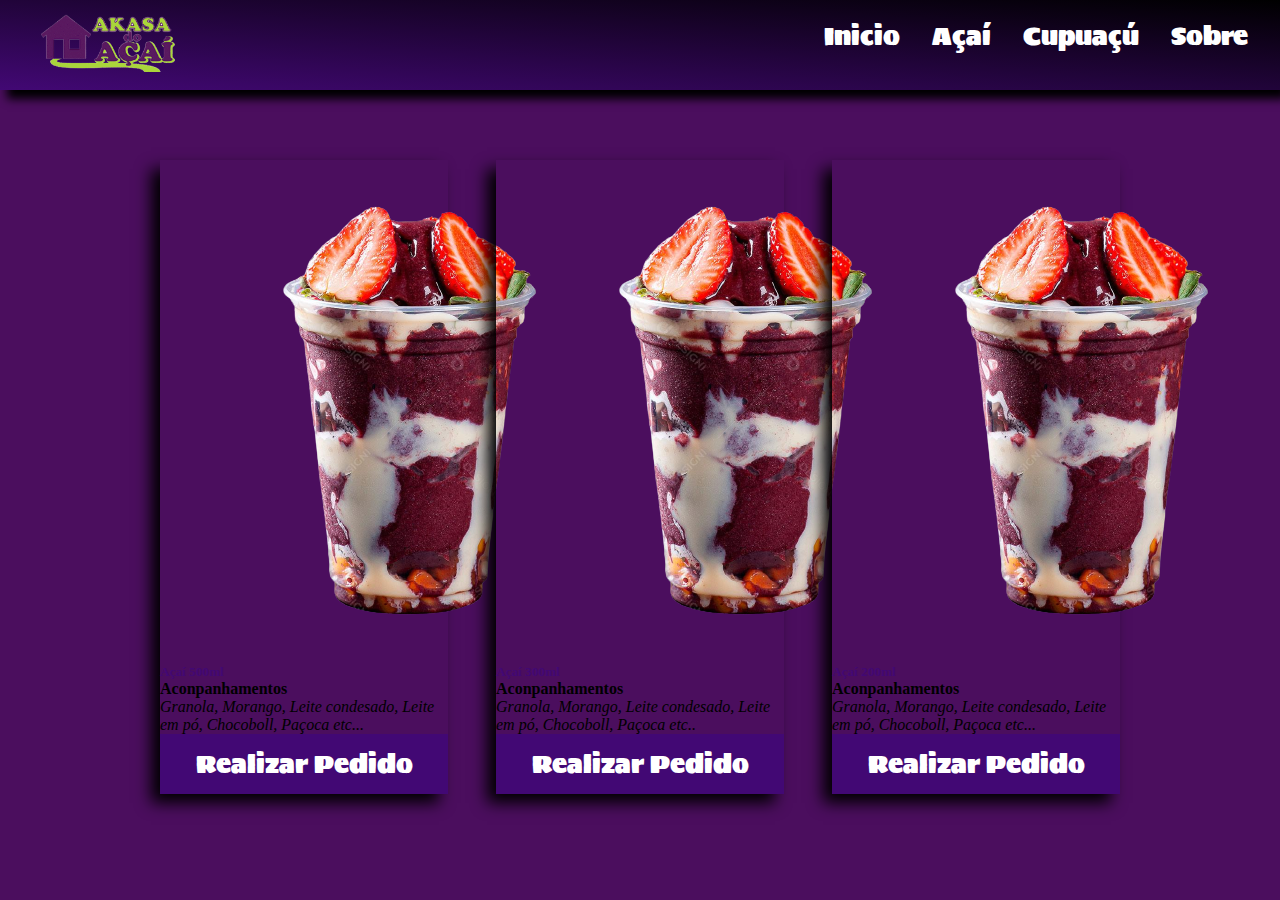
<file: acai.html>
<!DOCTYPE html>
<html lang="pt-br">
<head>
    <meta charset="UTF-8">
    <meta http-equiv="X-UA-Compatible" content="IE=edge">
    <meta name="viewport" content="width=device-width, initial-scale=1.0">
    <title>Página Açaí</title>
    <link href="https://cdn.jsdelivr.net/npm/bootstrap@5.3.0-alpha3/dist/css/bootstrap.min.css" rel="stylesheet" integrity="sha384-KK94CHFLLe+nY2dmCWGMq91rCGa5gtU4mk92HdvYe+M/SXH301p5ILy+dN9+nJOZ" crossorigin="anonymous">
    <link rel="stylesheet" href="css/style.css">
</head>
<body>

    <header id="header">
        <nav id="nav">
          <a href="" class="logo" ><img src="img/logo.png" alt="" height="80px"></a>
            
            <ul>
                <li><a href="index.html">Inicio</a></li>
                <li><a href="acai.html">Açaí</a></li>
                <li><a href="cupuacu.html">Cupuaçú</a></li>
                <li><a href="sobre.html">Sobre</a></li>
            </ul>

        </nav>

    </header>

    <main id="main-acai">
      <div class="card" style="width: 18rem;">
        <img src="img/acai-500ml.png" class="card-img-top" alt="..." >
        <div class="card-body">
          <h5 class="card-title">Açaí 500ml</h5>
          <p class="card-text"> <b>Aconpanhamentos</b><br>
            <i>Granola, Morango, Leite condesado,
            Leite em pó, Chocoboll, Paçoca etc...</i> 
          </p>
          <a href="#" class="btn ">Realizar Pedido</a>
        </div>
      </div>
      <div class="card" style="width: 18rem;">
        <img src="img/acai-200ml.png" class="card-img-top" alt="..." >
        <div class="card-body">
          <h5 class="card-title">Açaí 300ml</h5>
          <p class="card-text"><b>Aconpanhamentos</b><br>
            <i>Granola, Morango, Leite condesado,
            Leite em pó, Chocoboll, Paçoca etc..</i> </p>
          <a href="#" class="btn">Realizar Pedido</a>
        </div>
      </div>
      <div class="card" style="width: 18rem;">
        <img src="img/acai-500ml.png" class="card-img-top" alt="..." >
        <div class="card-body">
          <h5 class="card-title">Açaí 200ml</h5>
          <p class="card-text"><b>Aconpanhamentos</b><br>
            <i>Granola, Morango, Leite condesado,
            Leite em pó, Chocoboll, Paçoca etc...</i> </p>
          <a href="#" class="btn ">Realizar Pedido</a>
        </div>
      </div>

       


    </main>

    <footer>
     
        
    </footer>






    <script src="https://cdn.jsdelivr.net/npm/bootstrap@5.3.0-alpha3/dist/js/bootstrap.bundle.min.js" integrity="sha384-ENjdO4Dr2bkBIFxQpeoTz1HIcje39Wm4jDKdf19U8gI4ddQ3GYNS7NTKfAdVQSZe" crossorigin="anonymous"></script> 
</body>
</html>
</file>
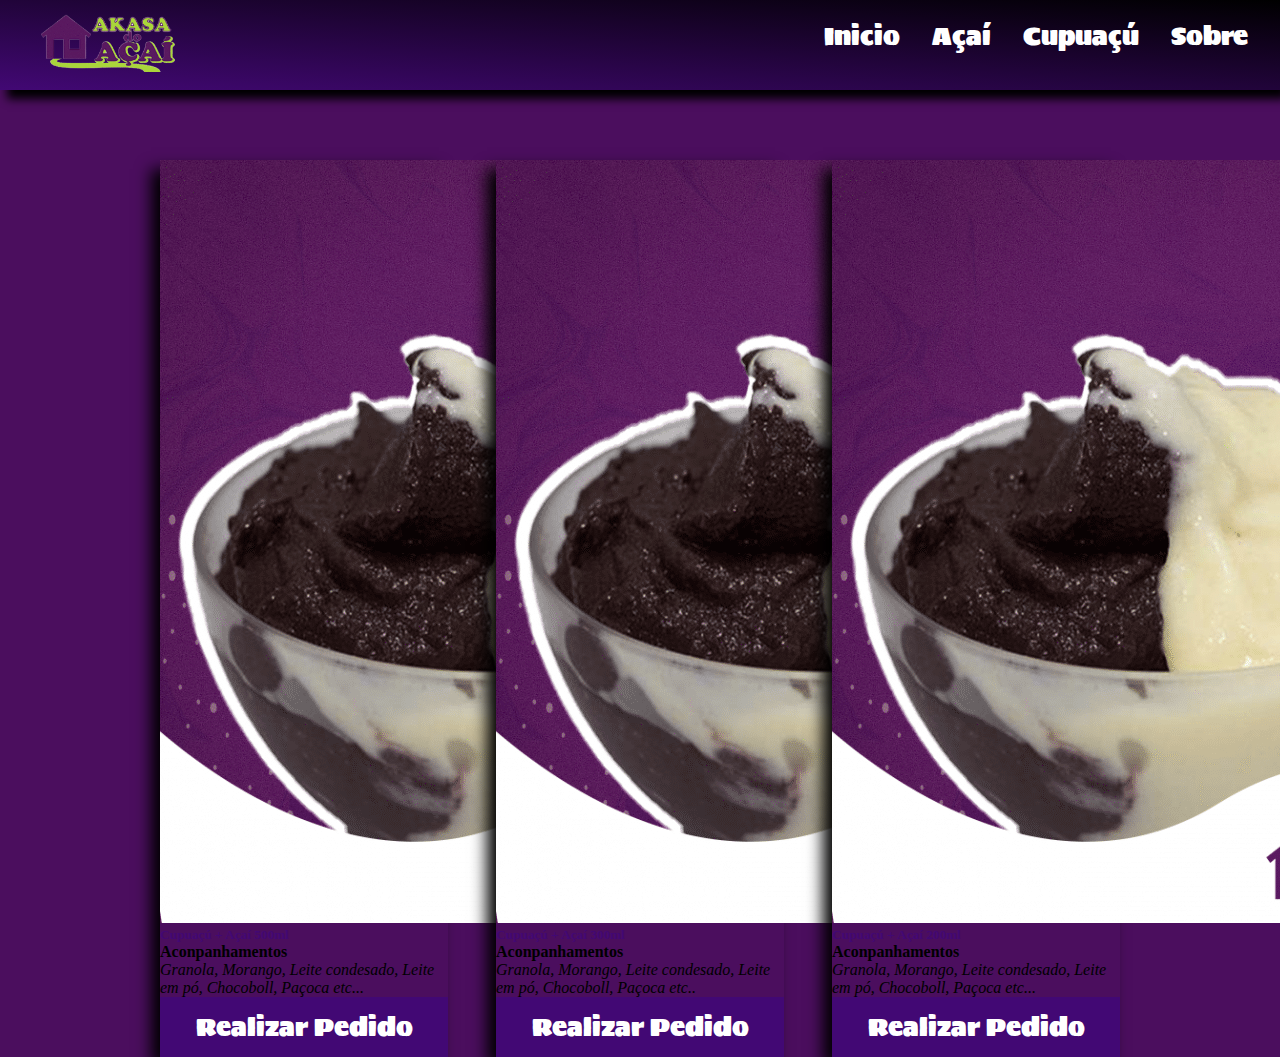
<file: cupuacu.html>
<!DOCTYPE html>
<html lang="pt-br">
<head>
    <meta charset="UTF-8">
    <meta http-equiv="X-UA-Compatible" content="IE=edge">
    <meta name="viewport" content="width=device-width, initial-scale=1.0">
    <title>Página Cupuaçú</title>
    <link href="https://cdn.jsdelivr.net/npm/bootstrap@5.3.0-alpha3/dist/css/bootstrap.min.css" rel="stylesheet" integrity="sha384-KK94CHFLLe+nY2dmCWGMq91rCGa5gtU4mk92HdvYe+M/SXH301p5ILy+dN9+nJOZ" crossorigin="anonymous">
    <link rel="stylesheet" href="css/style.css">
</head>
<body>

    <header id="header">
        <nav id="nav">
            <a href="" class="logo"><img src="img/logo.png" alt="" height="80px"></a>
            
            <ul>
                <li><a href="index.html">Inicio</a></li>
                <li><a href="acai.html">Açaí</a></li>
                <li><a href="cupuacu.html">Cupuaçú</a></li>
                <li><a href="sobre.html">Sobre</a></li>
            </ul>

        </nav>

    </header>

    <main id="main-acai">
      <div class="card" style="width: 18rem;">
        <img src="img/Açaí-com-cupuaçu.png" class="card-img-top" alt="..." >
        <div class="card-body">
          <h5 class="card-title">Cupuaçú + Açaí 500ml</h5>
          <p class="card-text"> <b>Aconpanhamentos</b><br>
            <i>Granola, Morango, Leite condesado,
            Leite em pó, Chocoboll, Paçoca etc...</i> 
          </p>
          <a href="#" class="btn ">Realizar Pedido</a>
        </div>
      </div>
      <div class="card" style="width: 18rem;">
        <img src="img/Açaí-com-cupuaçu.png" class="card-img-top" alt="..." >
        <div class="card-body">
          <h5 class="card-title">Cupuaçú + Açaí 300ml</h5>
          <p class="card-text"><b>Aconpanhamentos</b><br>
            <i>Granola, Morango, Leite condesado,
            Leite em pó, Chocoboll, Paçoca etc..</i> </p>
          <a href="#" class="btn">Realizar Pedido</a>
        </div>
      </div>
      <div class="card" style="width: 18rem;">
        <img src="img/Açaí-com-cupuaçu.png" class="card-img-top" alt="..." >
        <div class="card-body">
          <h5 class="card-title">Cupuaçú + Açaí 200ml</h5>
          <p class="card-text"><b>Aconpanhamentos</b><br>
            <i>Granola, Morango, Leite condesado,
            Leite em pó, Chocoboll, Paçoca etc...</i> </p>
          <a href="#" class="btn ">Realizar Pedido</a>
        </div>
      </div>

       


    </main>

    <footer>
       
        
            
        
    </footer>






    <script src="https://cdn.jsdelivr.net/npm/bootstrap@5.3.0-alpha3/dist/js/bootstrap.bundle.min.js" integrity="sha384-ENjdO4Dr2bkBIFxQpeoTz1HIcje39Wm4jDKdf19U8gI4ddQ3GYNS7NTKfAdVQSZe" crossorigin="anonymous"></script> 
</body>
</html>
</file>
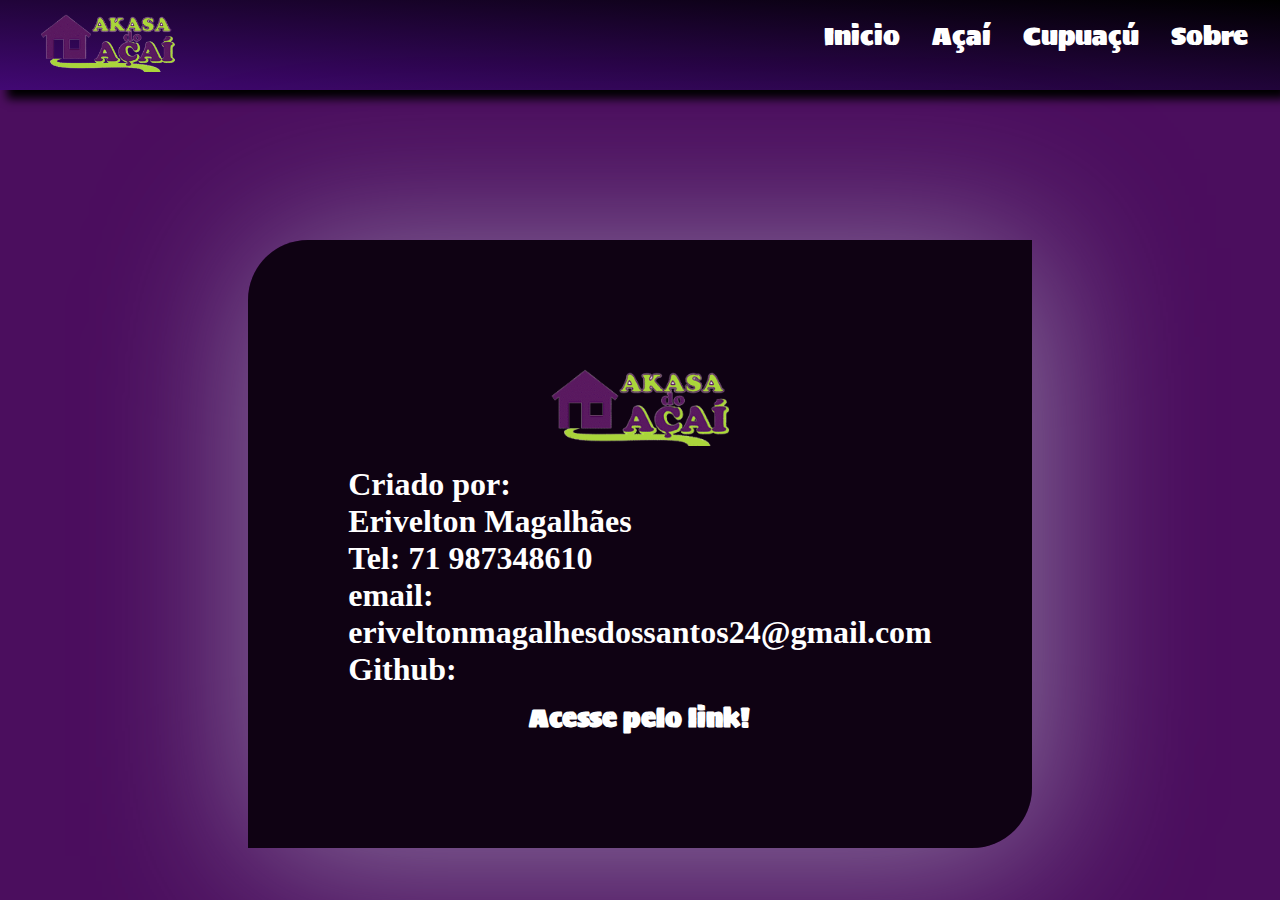
<file: sobre.html>
<!DOCTYPE html>
<html lang="pt-br">
<head>
    <meta charset="UTF-8">
    <meta http-equiv="X-UA-Compatible" content="IE=edge">
    <meta name="viewport" content="width=device-width, initial-scale=1.0">
    <title>Página Sobre</title>
    <link rel="stylesheet" href="css/style.css">
</head>
<body>

    <header id="header">
        <nav id="nav">
            <a href="" class="logo" ><img src="img/logo.png" alt="" height="80px"></a>
            <ul>
                <li><a href="index.html">Inicio</a></li>
                <li><a href="acai.html">Açaí</a></li>
                <li><a href="cupuacu.html">Cupuaçú</a></li>
                <li><a href="sobre.html">Sobre</a></li>
            </ul>

        </nav>

    </header>

    <main id="main-sobre">
        


      <div class="contato">
        <img  src="img/logo.png" alt="" >
        <h1>Criado por: <br> Erivelton Magalhães</h1> 
          
          <h1>Tel: 71 987348610</h1>
          <h1>email: <br> eriveltonmagalhesdossantos24@gmail.com</h1>
          <h1>Github: <a href="https://erivelon.github.io/atividade/" target="_blank">Acesse pelo link!</a></h1>
      </div>
      


    </main>

    <footer>
        <!-- <div >
        
            <img src="img/rodape.png" alt="" height="300px" >

          </div> -->

    </footer>






    
</body>
</html>
</file>
<file: css/style.css>
@import url('https://fonts.googleapis.com/css2?family=Sigmar&display=swap');

*{
    margin: 0;
    padding: 0%;
    box-sizing: border-box;
}
body{
    background-color: rgb(75, 14, 94);
   
    
}
a{
    color:white;
    font-family: 'Sigmar', cursive, sans-serif;
    font-size: 25px;
    
}

#header{
    
    height: 90px;
    display: flex;
    align-items: center;
    
    background-image: linear-gradient(4deg, #420874, black );
    box-shadow: 7px 9px 9px;
    
    
}
#nav{
    
    display: flex;
    justify-content: space-between;
   
    width: 100%;
    padding: 1rem;
    margin: 1rem;
    
}
a:hover {
    background-color: rgb(128, 17, 161);
    border-radius: 4px;
    transition: 0.4s;
    
}
#nav ul, a{
   display: flex;
   justify-content: center;
   align-items: center;
   gap: 2rem;
   list-style: none;
   text-decoration: none;
    height: 60px;
}


#main{
   margin-top: 10px;
   align-items: center;
   
}

.promocao{
    display: flex;
   
    position: absolute;
    z-index: 100;
    flex-direction: column;
    align-items: center;
    color:white;
    font-family: 'Sigmar', cursive, sans-serif;
    
    width: 100%;
}
.promocao h1{
    font-size: 50px;
    border-bottom: 4px solid #420874;
}
.butao-promo{
    background-image: linear-gradient(45deg,#420874, rgba(0, 0, 0, 0.795) );
    border: none;
    border-radius: 20px;
    padding: 1rem;
    color: white;
    font-size: 20px;

    
}
.butao-promo:hover{
    background: white;
    color: rgb(163, 23, 163);
}

#main-acai{
    margin-top: 70px;
    align-items: center;
    /* border: 1px solid rgb(255, 254, 254); */
    display: flex;
    justify-content: center;
    gap: 3rem;

}


.btn {
    background-color:#420874 ;
    align-items: center;
    display: flex;
    justify-content: center;
    color: white;
    font-family: 'Sigmar', cursive, sans-serif;
    outline: none;
    
}
.btn:hover{
    box-shadow: 2px 3px 2rem #420874;
    color: #420874;
    
    
}
.card-title{
    color: #420874;
    font-weight: bolder;
}
.card{
  border: none;
  box-shadow: -9px 9px 15px black;
 
}
.logo{
    animation: pulse 0.9s infinite;
    display: table;
    margin-top: -15px;
    animation-direction: alternate;
   -webkit-animation-name: pulse;
    animation-name: pulse;
}

footer div{

    
    display: flex;
    align-items: center;
    
    

}

#main-sobre{
    display: flex;
    align-items: center;
    justify-content: center;
    color: white;
    margin-top: 150px;
}
.contato{
   background: rgba(0, 0, 0, 0.795);
   padding: 100px;
   border-radius: 60px 0px ;
   box-shadow: 8px 8px 10rem #927da5;
   display: flex;
   
   flex-direction: column;
   justify-content: center;

}
.contato a:hover{
      background-image: linear-gradient(45deg, #420874, rgba(0, 0, 0, 0.589));
      color: white;


}
.contato img{
    
   margin: auto;
   margin-bottom: 20px;
    width: 200px;
}







@-webkit-keyframes pulse {
    0% {
      -webkit-transform: scale(1);
      -webkit-filter: brightness(100%);
    }
    100% {
      -webkit-transform: scale(1.1);
      -webkit-filter: brightness(200%);
    }
  }
  
  @keyframes pulse {
    0% {
      transform: scale(1);
      filter: brightness(100%);
    }
    100% {
      transform: scale(1.1);
      filter: brightness(200%);
    }
  }
</file>
